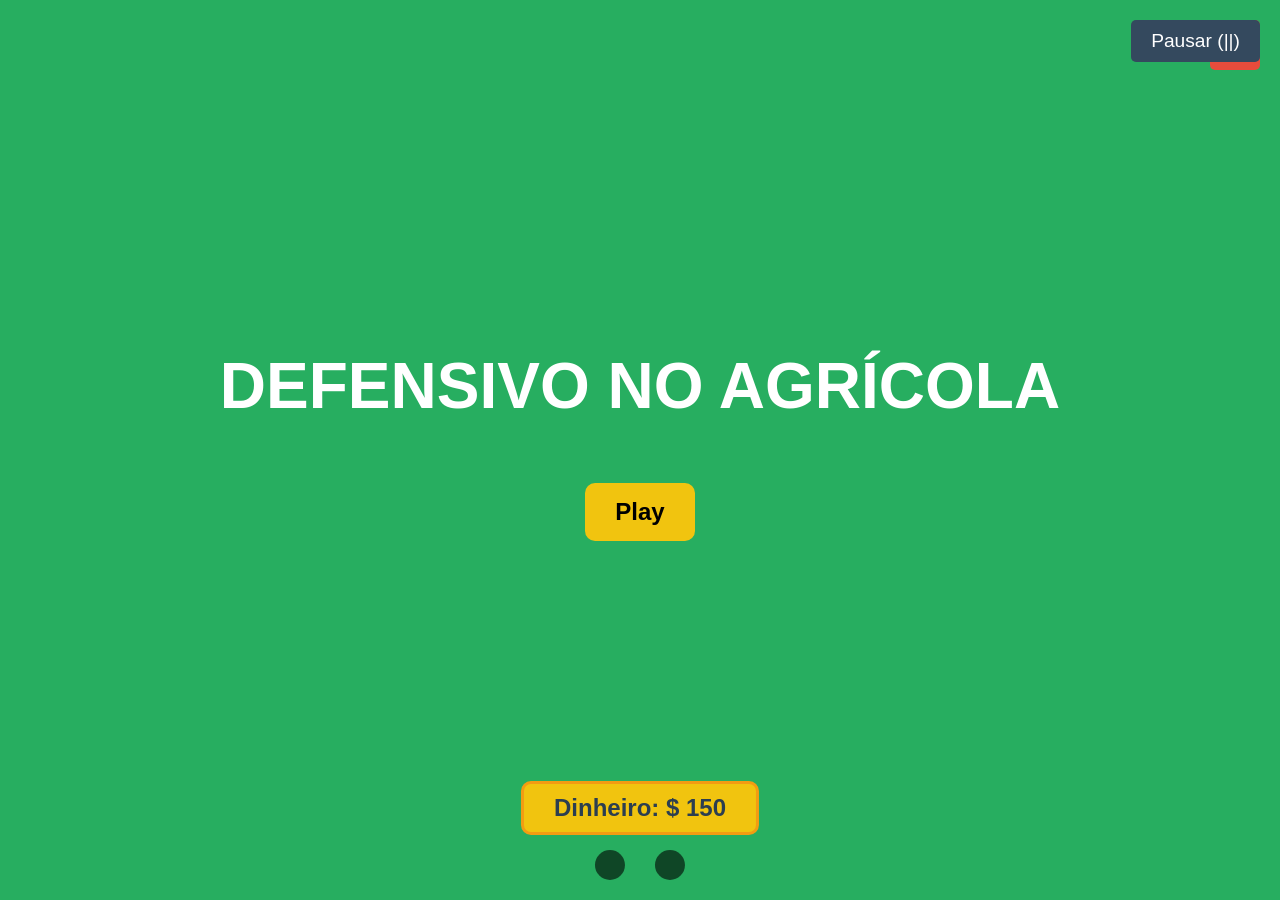
<file: index.html>
<!DOCTYPE html>
<html lang="pt-BR">
<head>
    <meta charset="UTF-8">
    <meta name="viewport" content="width=device-width, initial-scale=1.0">
    <title>Defensivo no Agrícola</title>
    <link rel="stylesheet" href="style.css">
</head>
<body>
    <div id="menu-principal" class="tela ativa">
        <button id="btn-fechar-jogo" class="btn-fechar">X</button>
        <h1 class="titulo-jogo">defensivo no agrícola</h1>
        
        <div id="container-play">
            <button id="btn-play" class="btn-menu">Play</button>
        </div>

        <div id="container-plataforma" class="oculto">
            <button id="btn-pc" class="btn-menu">jogar com computador</button>
            <button id="btn-mobile" class="btn-menu">jogar com tablet/mobile</button>
        </div>
    </div>

    <div id="tela-gameplay" class="tela oculto"></div>
        <div id="hud-inferior">
            <div id="display-dinheiro">Dinheiro: $ 150</div>
            
            <div id="decks-container">
                <div id="baralho-plantas" class="deck">
                    <!-- Cartas de Plantas inseridas via JS -->
                </div>
                
                <div id="baralho-maquinas" class="deck">
                    <!-- Cartas de Máquinas inseridas via JS -->
                </div>
            </div>
        </div>
        <button id="btn-pausar" class="btn-pausar">Pausar (||)</button>
        <div id="area-jogo"></div>
    </div>

    <div id="menu-pausa" class="tela oculto">
        <h2 class="titulo-pausa">Pausado</h2>
        <button id="btn-retornar-menu" class="btn-menu">Voltar para o Menu Principal</button>
        <button id="btn-continuar" class="btn-menu">Continuar Jogo</button>
    </div>

    <script src="main.js"></script>
<script src="menu.js"></script>
</body>
</html>
</file>
<file: style.css>
/* style.css */
* {
    margin: 0;
    padding: 0;
    box-sizing: border-box;
    font-family: Arial, sans-serif;
    user-select: none;
}

body {
    background-color: #2c3e50;
    color: white;
    width: 100vw;
    height: 100vh;
    overflow: hidden;
    display: flex;
    justify-content: center;
    align-items: center;
}

.tela {
    position: absolute;
    width: 100%;
    height: 100%;
    display: flex;
    flex-direction: column;
    justify-content: center;
    align-items: center;
    background-color: #27ae60;
}

.oculto {
    display: none !important;
}

.titulo-jogo {
    font-size: 4rem;
    margin-bottom: 50px;
    text-transform: uppercase;
    text-align: center;
}

.titulo-pausa {
    font-size: 3rem;
    margin-bottom: 40px;
}

.btn-menu {
    padding: 15px 30px;
    font-size: 1.5rem;
    margin: 10px;
    cursor: pointer;
    background-color: #f1c40f;
    border: none;
    border-radius: 10px;
    font-weight: bold;
    transition: 0.2s;
}

.btn-menu:hover {
    background-color: #f39c12;
}

.btn-fechar {
    position: absolute;
    top: 20px;
    right: 20px;
    width: 50px;
    height: 50px;
    font-size: 2rem;
    background-color: #e74c3c;
    color: white;
    border: none;
    cursor: pointer;
    font-weight: bold;
    border-radius: 5px;
}

.btn-fechar:hover {
    background-color: #c0392b;
}

.btn-pausar {
    position: absolute;
    top: 20px;
    right: 20px;
    padding: 10px 20px;
    font-size: 1.2rem;
    cursor: pointer;
    background-color: #34495e;
    color: white;
    border: none;
    border-radius: 5px;
}

#area-jogo {
    width: 100%;
    height: 100%;
    background-color: #8e44ad; /* Espaço reservado para o mapa do jogo */
}

/* Atualização no style.css */

#hud-topo {
    position: absolute;
    top: 20px;
    left: 20px;
    display: flex;
    gap: 20px;
    background-color: rgba(0, 0, 0, 0.7);
    padding: 10px 20px;
    border-radius: 10px;
    font-size: 1.5rem;
    font-weight: bold;
    z-index: 10;
}

.diurno {
    color: #f1c40f; 
}

.noturno {
    color: #3498db; 
}

#display-tempo {
    color: #ecf0f1;
}

#display-onda {
    color: #2ecc71;
}

/* Atualização no style.css */

#mapa-grid {
    display: grid;
    grid-template-columns: repeat(20, 1fr);
    grid-template-rows: repeat(10, 1fr);
    width: 100%;
    height: 100%;
    gap: 1px;
    background-color: rgba(0, 0, 0, 0.3); /* Linhas de grade sutis */
}

.celula {
    width: 100%;
    height: 100%;
    position: relative;
    box-sizing: border-box;
    display: flex;
    justify-content: center;
    align-items: center;
}

/* Normais */
.grama { background-color: #90ee90; } /* verde claro */
.terra { background-color: #d2b48c; } /* marrom claro */
.solo { background-color: #8b4513; }  /* marrom */
.lama { background-color: #4b3621; }  /* marrom escuro */

/* Específicos */
.pedra { background-color: #808080; } /* cinza */
.agua { background-color: #1e90ff; }  /* azul */
.mato { background-color: #006400; }  /* verde escuro */

.trilha { 
    background-color: #a0522d; /* marrom com seta */
}

.trilha::after {
    content: '➔';
    font-size: 1.2rem;
    color: rgba(255, 255, 255, 0.7);
    transform: rotate(0deg); /* O JS controlará a rotação futuramente baseada na direção do inimigo */
}

/* Marcação da zona final (plantação - Game Over se inimigos chegarem) */
.celula.zona-plantacao::before {
    content: '';
    position: absolute;
    right: 0;
    width: 5px;
    height: 100%;
    background-color: rgba(255, 0, 0, 0.5);
}

/* Atualização no style.css */

#hud-inferior {
    position: absolute;
    bottom: 20px;
    left: 50%;
    transform: translateX(-50%);
    display: flex;
    flex-direction: column;
    align-items: center;
    gap: 15px;
    z-index: 10;
}

#display-dinheiro {
    background-color: #f1c40f;
    color: #2c3e50;
    padding: 10px 30px;
    font-size: 1.5rem;
    font-weight: bold;
    border-radius: 10px;
    border: 3px solid #f39c12;
}

#decks-container {
    display: flex;
    gap: 30px;
}

.deck {
    display: flex;
    gap: 10px;
    background-color: rgba(0, 0, 0, 0.6);
    padding: 15px;
    border-radius: 15px;
}

.carta {
    width: 60px;
    height: 80px;
    background-color: #ecf0f1;
    border-radius: 8px;
    cursor: pointer;
    display: flex;
    flex-direction: column;
    justify-content: space-around;
    align-items: center;
    font-weight: bold;
    font-size: 0.7rem;
    text-align: center;
    transition: transform 0.2s;
}

.carta:hover {
    transform: scale(1.1);
}

.carta.planta { border: 4px solid #2ecc71; }
.carta.maquina { border: 4px solid #7f8c8d; }

.selecionada {
    border-color: #e74c3c !important;
    box-shadow: 0 0 10px #e74c3c;
}

/* Representações visuais no grid */
.entidade-planta {
    width: 60%;
    height: 60%;
    border-radius: 50%; /* Formato de semente/ponto redondo */
    position: absolute;
    cursor: pointer;
    transition: transform 0.3s;
}

.entidade-planta.pronta {
    transform: scale(1.5);
    box-shadow: 0 0 15px yellow;
}

.entidade-maquina {
    width: 70%;
    height: 70%;
    background-color: #95a5a6;
    border: 2px solid #2c3e50;
    position: absolute;
    /* Formato geométrico de torreta */
    clip-path: polygon(20% 0%, 80% 0%, 100% 100%, 0% 100%); 
}

/* style.css - Atualização de Inimigos e Ondas */

.entidade-inimigo {
    position: absolute;
    display: flex;
    justify-content: center;
    align-items: center;
    transition: left 0.5s linear, top 0.5s linear;
    z-index: 5;
    pointer-events: none;
}

/* Onda 1: Erva Daninha */
.inimigo-erva { 
    width: 0; 
    height: 0; 
    border-left: 20px solid transparent; 
    border-right: 20px solid transparent; 
    border-bottom: 40px solid #004d00; 
}

/* Onda 2: Insetos */
.inimigo-lagarta { width: 40px; height: 15px; background-color: #7FFF00; border-radius: 10px; }
.inimigo-gafanhoto { width: 30px; height: 30px; background-color: #32CD32; transform: rotate(45deg); }
.inimigo-grilo { width: 30px; height: 30px; background-color: #00FF7F; clip-path: polygon(50% 0%, 100% 25%, 100% 75%, 50% 100%, 0% 75%, 0% 25%); }
.inimigo-besouro { width: 40px; height: 40px; background-color: #8B4513; border: 3px solid #000; }
.inimigo-plaguest { width: 100px; height: 40px; background-color: #556B2F; border-radius: 20px; border: 3px dashed #ADFF2F; }

/* Onda 3: Ectoparasitas (Hospedeiro Rato) */
.inimigo-rato { 
    width: 35px; height: 35px; 
    background-color: #808080; 
    border-radius: 50%; 
    display: flex; flex-wrap: wrap; 
    gap: 2px; padding: 5px; 
    box-sizing: border-box;
}
.parasita-pulga { width: 6px; height: 6px; background-color: #8B4513; border-radius: 50%; }
.parasita-carrapato { width: 6px; height: 6px; background-color: #000000; border-radius: 50%; }
.parasita-acaro { width: 6px; height: 6px; background-color: #FF0000; border-radius: 50%; }
.parasita-berne { width: 6px; height: 6px; background-color: #FFFFFF; border-radius: 50%; }

/* Onda 4: EEI (Javalis) */
.inimigo-javali { width: 50px; height: 30px; background-color: #5C4033; display: flex; flex-wrap: wrap; gap: 2px; padding: 2px;}
.inimigo-javalao { width: 90px; height: 60px; background-color: #3e2723; border: 3px solid red; display: flex; flex-wrap: wrap; gap: 4px; padding: 10px; }

/* Onda 5: Lixo e Fezes */
.entidade-lixo { width: 30px; height: 30px; background-color: #555; clip-path: polygon(10% 20%, 90% 10%, 80% 90%, 20% 80%); position: absolute; z-index: 4; }
.entidade-fezes { width: 25px; height: 20px; background-color: #4b3621; border-radius: 50% 50% 10% 10%; position: absolute; z-index: 3; }

/* Atualização no style.css (Estilos para Limite de Cartas) */

.carta {
    position: relative;
    /* ... mantendo o resto do estilo anterior ... */
}

.carta-contador {
    position: absolute;
    top: -5px;
    right: -5px;
    background-color: #3498db;
    color: white;
    font-size: 0.8rem;
    font-weight: bold;
    width: 20px;
    height: 20px;
    border-radius: 50%;
    display: flex;
    justify-content: center;
    align-items: center;
    border: 2px solid #2c3e50;
}

.carta.esgotada {
    opacity: 0.5;
    pointer-events: none;
    filter: grayscale(100%);
}

/* Atualização no style.css (Estética e Formas Geométricas dos Inimigos) */

/* Base para todas as entidades móveis */
.entidade-inimigo {
    position: absolute;
    display: flex;
    justify-content: center;
    align-items: center;
    transition: all 0.5s linear;
    z-index: 5;
}

/* --- ONDA 1: Ervas (Formato: Losango/Triângulos) --- */
.inimigo-erva {
    width: 50%;
    height: 50%;
    background-color: #1abc9c;
    clip-path: polygon(50% 0%, 100% 50%, 50% 100%, 0% 50%); /* Losango */
    box-shadow: inset 0 0 5px rgba(0,0,0,0.3);
}

/* --- ONDA 2: Insetos --- */
/* Lagarta: Retângulo arredondado segmentado */
.inimigo-lagarta {
    width: 60%;
    height: 30%;
    background-color: #9b59b6;
    border-radius: 15px;
    border: 2px dashed #8e44ad; 
}

/* Gafanhoto: Triângulo agudo */
.inimigo-gafanhoto {
    width: 40%;
    height: 60%;
    background-color: #2ecc71;
    clip-path: polygon(50% 0%, 100% 100%, 0% 100%);
}

/* Grilo: Triângulo invertido menor */
.inimigo-grilo {
    width: 30%;
    height: 50%;
    background-color: #27ae60;
    clip-path: polygon(0% 0%, 100% 0%, 50% 100%);
}

/* Besouro: Meio-círculo blindado (Tank) */
.inimigo-besouro {
    width: 70%;
    height: 70%;
    background-color: #2c3e50;
    border-radius: 50% 50% 10% 10%;
    border-top: 4px solid #1a252f;
}

/* --- ONDA 3: Hospedeiros (Ratos) e Ectoparasitas --- */
/* Rato: Oval horizontal */
.inimigo-rato {
    width: 65%;
    height: 40%;
    background-color: #7f8c8d;
    border-radius: 50%;
    position: relative;
}

/* Pontinhos de Ectoparasitas (dentro do hospedeiro) */
.parasita {
    width: 8px;
    height: 8px;
    border-radius: 50%; /* Círculo perfeito */
    position: absolute;
}
.parasita.pulga { background-color: #8b4513; top: 10%; left: 20%; }
.parasita.carrapato { background-color: #000000; top: 30%; right: 20%; }
.parasita.acaro { background-color: #e74c3c; bottom: 20%; left: 40%; }
.parasita.berne { background-color: #ffffff; bottom: 10%; right: 30%; }

/* --- ONDA 4: Espécie Exótica Invasora (Javalis) --- */
/* Javali: Trapézio robusto */
.inimigo-javali {
    width: 75%;
    height: 60%;
    background-color: #d35400;
    clip-path: polygon(20% 0%, 80% 0%, 100% 100%, 0% 100%);
    position: relative;
}

/* Javalão (Chefe): Trapézio gigante */
.inimigo-javalao {
    width: 95%;
    height: 85%;
    background-color: #a04000;
    clip-path: polygon(15% 0%, 85% 0%, 100% 100%, 0% 100%);
    position: relative;
    border: 3px solid #6e2c00;
}

/* --- ONDA 5: Lixo/Ambiente --- */
/* Lixo: Polígono irregular */
.obstaculo-lixo {
    width: 50%;
    height: 50%;
    background-color: #bdc3c7;
    clip-path: polygon(10% 20%, 90% 10%, 80% 90%, 20% 80%);
}

/* Fezes: Círculos sobrepostos (nuvem) */
.obstaculo-fezes {
    width: 60%;
    height: 40%;
    background-color: #5c4033;
    border-radius: 40px;
}
</file>
